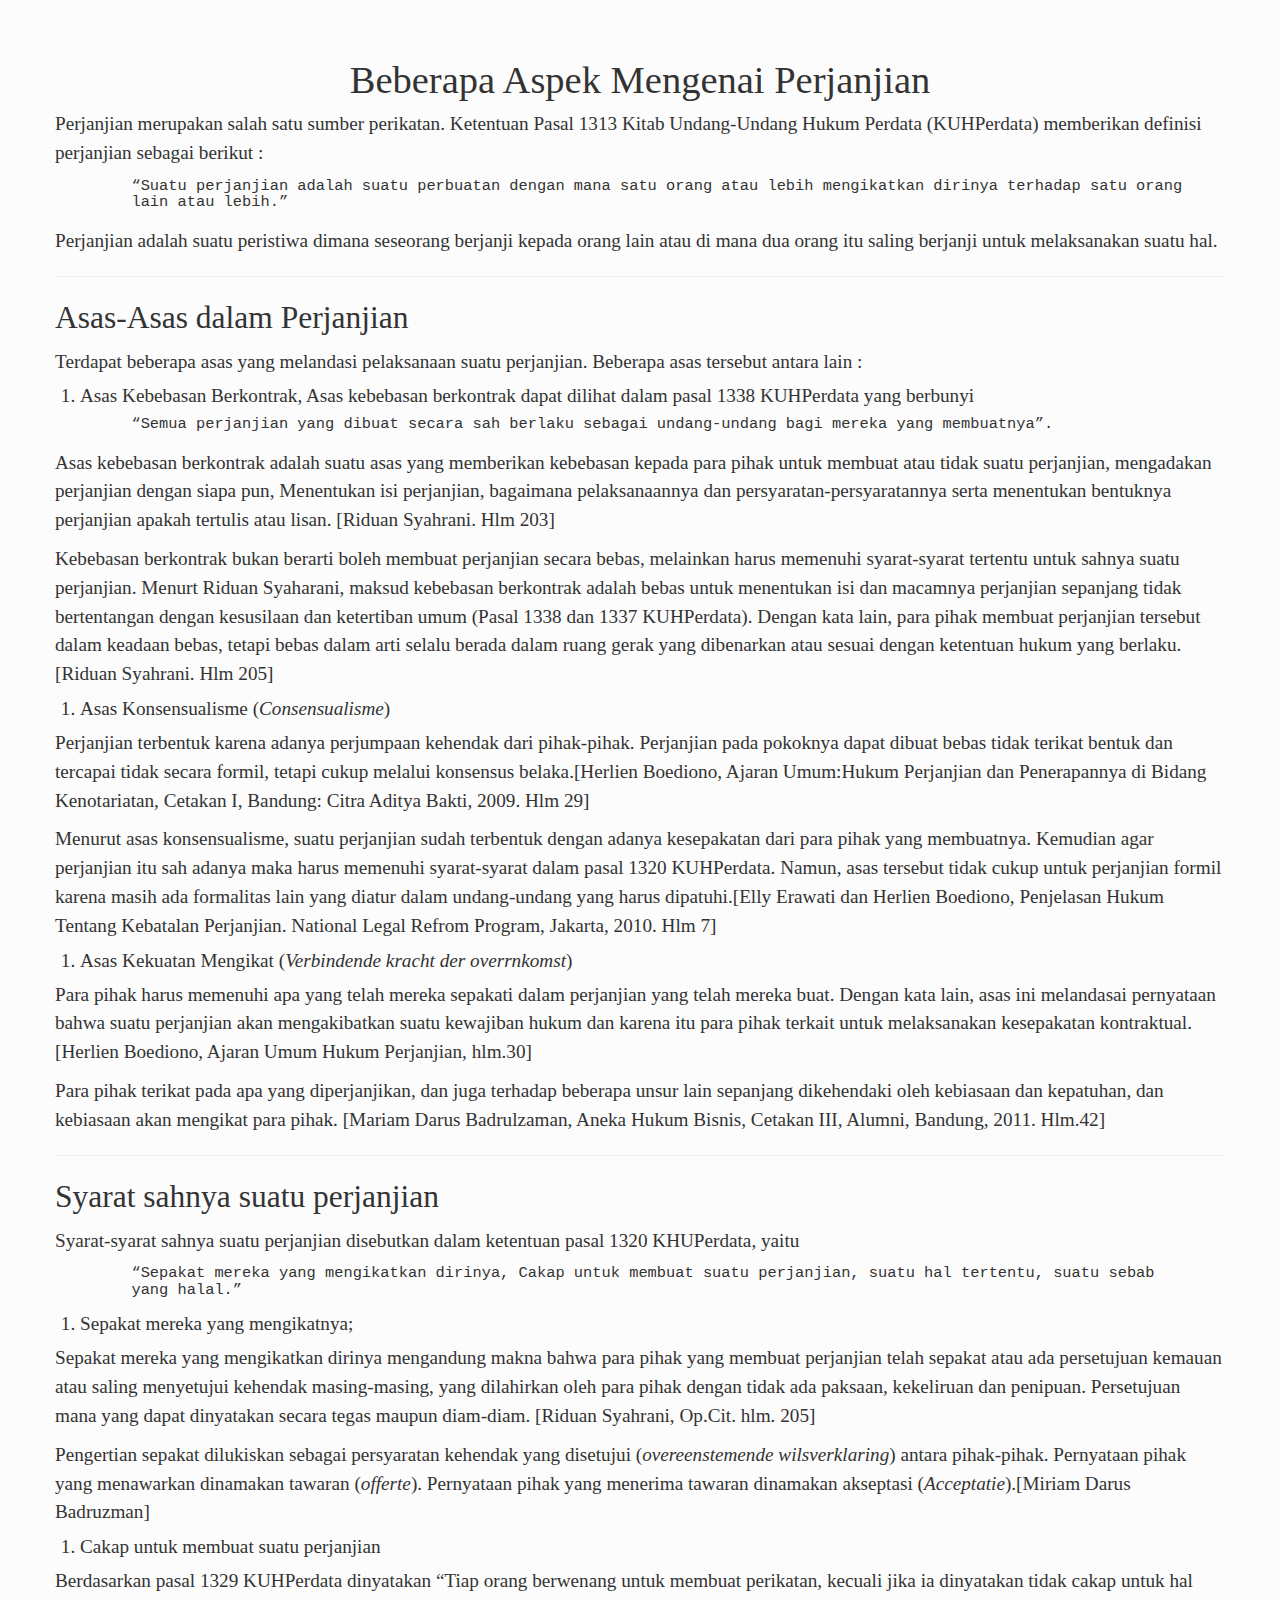
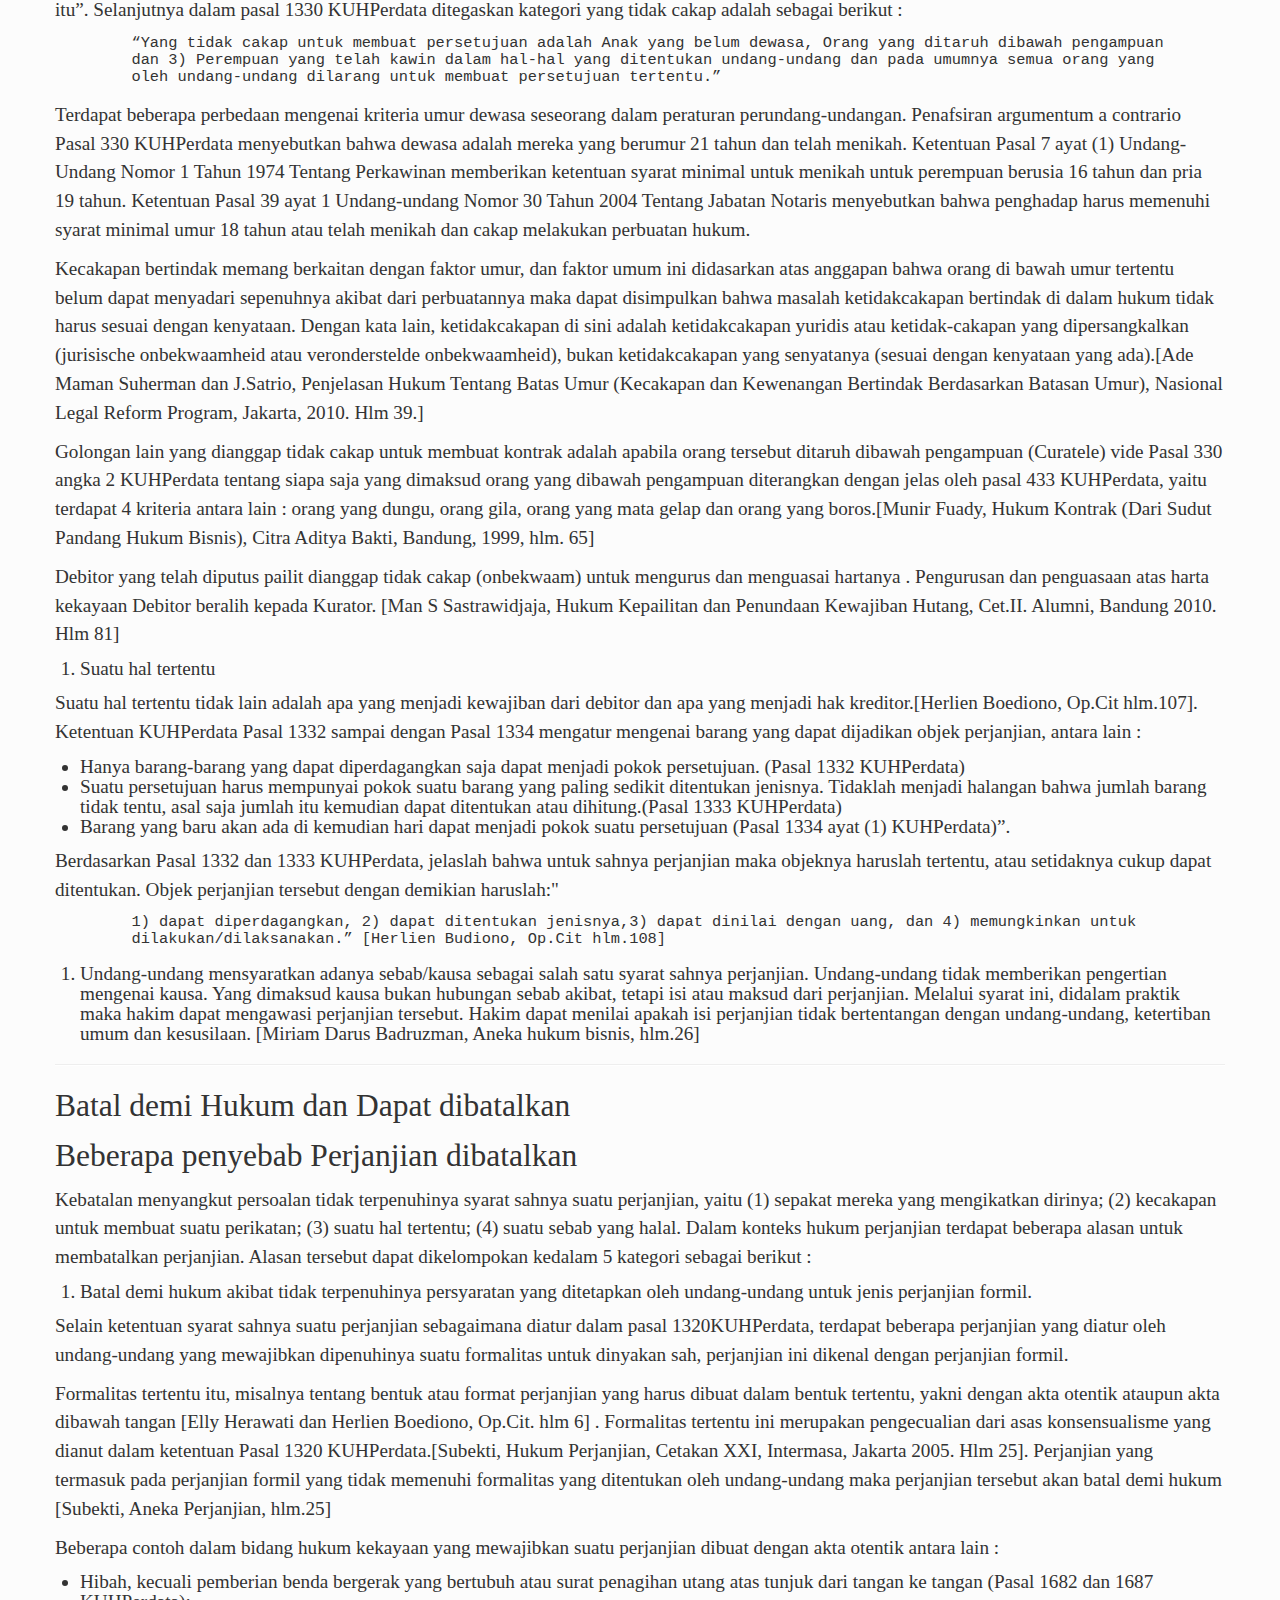
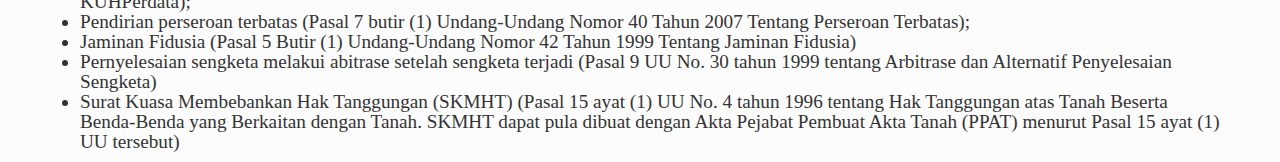
<file: BAB II Beberapa Aspek Perjanjian.html>
<!DOCTYPE html>
<html lang="en">
<head>
	<meta charset="utf-8">
	<title>Indra test site</title>
	<meta name="viewport" content="width=device-width, initial-scale=1.0">
	
	<link rel="stylesheet" type="text/css" href="css/bootstrap.css">
	<!--<link rel="stylesheet" href="css/normalize.css" type="text/css" />-->
	<!--<link rel="stylesheet" href="css/foldy.css" type="text/css" />-->
	<link rel="stylesheet" href="css/stylesheet.css" type="text/css" />
	<link rel="stylesheet" type="text/css" href="css/bootstrap-responsive.min.css">
	
	<!--[if lt IE 9]>
	<script src="http://html5shim.googlecode.com/svn/trunk/html5.js"></script>
	<![endif]-->
	<style>
	</style>
	
</head>
<body>
<div class="container">
<h1>Beberapa Aspek Mengenai Perjanjian</h1>
<p>Perjanjian merupakan salah satu sumber perikatan. Ketentuan Pasal 1313 Kitab Undang-Undang Hukum Perdata (KUHPerdata) memberikan definisi perjanjian sebagai berikut :</p>
<blockquote><p>“Suatu perjanjian adalah suatu perbuatan dengan mana satu orang atau lebih mengikatkan dirinya terhadap satu orang lain atau lebih.”</p></blockquote>

<p>Perjanjian adalah suatu peristiwa dimana seseorang berjanji kepada orang lain atau di mana dua orang itu saling berjanji untuk melaksanakan suatu hal.</p>
<hr/><h2>Asas-Asas dalam Perjanjian</h2>
<p>Terdapat beberapa asas yang melandasi pelaksanaan suatu perjanjian. Beberapa asas tersebut antara lain :</p>
<ol><li>Asas Kebebasan Berkontrak, Asas kebebasan berkontrak dapat dilihat dalam pasal 1338 KUHPerdata yang berbunyi 
</li></ol><blockquote><p>“Semua perjanjian yang dibuat secara sah berlaku sebagai undang-undang bagi mereka yang membuatnya”. </p></blockquote>
<p>Asas kebebasan berkontrak adalah suatu asas yang memberikan kebebasan kepada para pihak untuk membuat atau tidak suatu perjanjian, mengadakan perjanjian dengan siapa pun, Menentukan isi perjanjian, bagaimana pelaksanaannya dan persyaratan-persyaratannya serta menentukan bentuknya perjanjian apakah tertulis atau lisan. [Riduan Syahrani. Hlm 203]</p>
<p>Kebebasan berkontrak bukan berarti boleh membuat perjanjian secara bebas, melainkan harus memenuhi syarat-syarat tertentu untuk sahnya suatu perjanjian. Menurt Riduan Syaharani, maksud kebebasan berkontrak adalah bebas untuk menentukan isi dan macamnya perjanjian sepanjang tidak bertentangan dengan kesusilaan dan ketertiban umum (Pasal 1338 dan 1337 KUHPerdata). Dengan kata lain, para pihak membuat perjanjian tersebut dalam keadaan bebas, tetapi bebas dalam arti selalu berada dalam ruang gerak yang dibenarkan atau sesuai dengan ketentuan hukum yang berlaku. [Riduan Syahrani. Hlm 205]</p>
<ol><li>Asas Konsensualisme (<em>Consensualisme</em>)
</li></ol><p>Perjanjian terbentuk karena adanya perjumpaan kehendak dari pihak-pihak. Perjanjian pada pokoknya dapat dibuat bebas tidak terikat bentuk dan tercapai tidak secara formil, tetapi cukup melalui konsensus belaka.[Herlien Boediono, Ajaran Umum:Hukum Perjanjian dan Penerapannya di Bidang Kenotariatan, Cetakan I, Bandung: Citra Aditya Bakti, 2009. Hlm 29] </p>
<p>Menurut asas konsensualisme, suatu perjanjian sudah terbentuk dengan adanya kesepakatan dari para pihak yang membuatnya. Kemudian agar perjanjian itu sah adanya maka harus memenuhi syarat-syarat dalam pasal 1320 KUHPerdata. Namun, asas tersebut tidak cukup untuk perjanjian formil karena masih ada formalitas lain yang diatur dalam undang-undang yang harus dipatuhi.[Elly Erawati dan Herlien Boediono, Penjelasan Hukum Tentang Kebatalan Perjanjian. National Legal Refrom Program, Jakarta, 2010. Hlm 7] </p>
<ol><li>Asas Kekuatan Mengikat (<em>Verbindende kracht der overrnkomst</em>)
</li></ol><p>Para pihak harus memenuhi apa yang telah mereka sepakati dalam perjanjian yang telah mereka buat. Dengan kata lain, asas ini melandasai pernyataan bahwa suatu perjanjian akan mengakibatkan suatu kewajiban hukum dan karena itu para pihak terkait untuk melaksanakan kesepakatan kontraktual. [Herlien Boediono, Ajaran Umum Hukum Perjanjian, hlm.30]</p>
<p>Para pihak terikat pada apa yang diperjanjikan, dan juga terhadap beberapa unsur lain sepanjang dikehendaki oleh kebiasaan dan kepatuhan, dan kebiasaan akan mengikat para pihak. [Mariam Darus Badrulzaman, Aneka Hukum Bisnis, Cetakan III, Alumni, Bandung, 2011. Hlm.42]</p>
<hr/><h2>Syarat sahnya suatu perjanjian</h2>
<p>Syarat-syarat sahnya suatu perjanjian disebutkan dalam ketentuan pasal 1320 KHUPerdata, yaitu </p>
<blockquote><p>“Sepakat mereka yang mengikatkan dirinya, Cakap untuk membuat suatu perjanjian, suatu hal tertentu, suatu sebab yang halal.”</p></blockquote>

<ol><li>Sepakat mereka yang mengikatnya;
</li></ol><p>Sepakat mereka yang mengikatkan dirinya mengandung makna bahwa para pihak yang membuat perjanjian telah sepakat atau ada persetujuan kemauan atau saling menyetujui kehendak masing-masing, yang dilahirkan oleh para pihak dengan tidak ada paksaan, kekeliruan  dan penipuan. Persetujuan mana yang dapat dinyatakan secara tegas maupun diam-diam. [Riduan Syahrani, Op.Cit. hlm. 205]</p>
<p>Pengertian sepakat dilukiskan sebagai persyaratan kehendak yang disetujui (<em>overeenstemende wilsverklaring</em>) antara pihak-pihak. Pernyataan pihak yang menawarkan dinamakan tawaran (<em>offerte</em>). Pernyataan pihak yang menerima tawaran dinamakan akseptasi (<em>Acceptatie</em>).[Miriam Darus Badruzman]</p>
<ol><li>Cakap untuk membuat suatu perjanjian
</li></ol><p>Berdasarkan pasal 1329 KUHPerdata dinyatakan “Tiap orang berwenang untuk membuat perikatan, kecuali jika ia dinyatakan tidak cakap untuk hal itu”. Selanjutnya dalam pasal 1330 KUHPerdata ditegaskan kategori yang tidak cakap adalah sebagai berikut : </p>
<blockquote><p>“Yang tidak cakap untuk membuat persetujuan adalah 	Anak yang belum dewasa, 	Orang yang ditaruh dibawah pengampuan dan 3)	Perempuan yang telah kawin dalam hal-hal yang ditentukan undang-undang dan pada umumnya semua orang yang oleh undang-undang dilarang untuk membuat persetujuan tertentu.”</p></blockquote>
<p>Terdapat beberapa perbedaan mengenai kriteria umur dewasa seseorang dalam peraturan perundang-undangan. Penafsiran argumentum a contrario Pasal 330 KUHPerdata menyebutkan bahwa dewasa adalah mereka yang berumur 21 tahun dan telah menikah. Ketentuan Pasal 7 ayat (1) Undang-Undang Nomor 1 Tahun 1974 Tentang Perkawinan memberikan ketentuan syarat minimal untuk menikah untuk perempuan berusia 16 tahun dan pria 19 tahun. Ketentuan Pasal 39 ayat 1 Undang-undang Nomor 30 Tahun 2004 Tentang Jabatan Notaris menyebutkan bahwa penghadap harus memenuhi syarat minimal umur 18 tahun atau telah menikah dan cakap melakukan perbuatan hukum.</p>
<p>Kecakapan bertindak memang berkaitan dengan faktor umur, dan faktor umum ini didasarkan atas anggapan bahwa orang di bawah umur tertentu belum dapat menyadari sepenuhnya akibat dari perbuatannya maka dapat disimpulkan bahwa masalah ketidakcakapan bertindak di dalam hukum tidak harus sesuai dengan kenyataan. Dengan kata lain, ketidakcakapan di sini adalah ketidakcakapan yuridis atau ketidak-cakapan yang dipersangkalkan (jurisische onbekwaamheid atau veronderstelde onbekwaamheid), bukan ketidakcakapan yang senyatanya (sesuai dengan kenyataan yang ada).[Ade Maman Suherman dan J.Satrio, Penjelasan Hukum Tentang Batas Umur (Kecakapan dan Kewenangan Bertindak Berdasarkan Batasan Umur), Nasional Legal Reform Program, Jakarta, 2010. Hlm 39.]</p>
<p>Golongan lain yang dianggap tidak cakap untuk membuat kontrak adalah apabila orang tersebut ditaruh dibawah pengampuan (Curatele) vide Pasal 330 angka 2 KUHPerdata tentang siapa saja yang dimaksud orang yang dibawah pengampuan diterangkan dengan jelas oleh pasal 433 KUHPerdata, yaitu terdapat 4 kriteria antara lain : orang yang dungu, orang gila, orang yang mata gelap dan orang yang boros.[Munir Fuady, Hukum Kontrak (Dari Sudut Pandang Hukum Bisnis), Citra Aditya Bakti, Bandung, 1999, hlm. 65]</p>
<p>Debitor yang telah diputus pailit dianggap tidak cakap (onbekwaam) untuk mengurus dan menguasai hartanya . Pengurusan dan penguasaan atas harta kekayaan Debitor beralih kepada Kurator. [Man S Sastrawidjaja, Hukum Kepailitan dan Penundaan Kewajiban Hutang, Cet.II. Alumni, Bandung 2010. Hlm 81]</p>
<ol><li>Suatu hal tertentu 
</li></ol><p>Suatu hal tertentu tidak lain adalah apa yang menjadi kewajiban dari debitor dan apa yang menjadi hak kreditor.[Herlien Boediono, Op.Cit hlm.107]. Ketentuan KUHPerdata Pasal 1332 sampai dengan Pasal 1334 mengatur mengenai barang yang dapat dijadikan objek perjanjian, antara lain : </p>
<ul><li>Hanya barang-barang yang dapat diperdagangkan saja dapat menjadi pokok persetujuan. (Pasal 1332 KUHPerdata)
</li><li>Suatu persetujuan harus mempunyai pokok suatu barang yang paling sedikit ditentukan jenisnya. Tidaklah menjadi halangan bahwa jumlah barang tidak tentu, asal saja jumlah itu kemudian dapat ditentukan atau dihitung.(Pasal 1333 KUHPerdata)
</li><li>Barang yang baru akan ada di kemudian hari dapat menjadi pokok suatu persetujuan (Pasal 1334 ayat (1) KUHPerdata)”.
</li></ul><p>Berdasarkan Pasal 1332 dan 1333 KUHPerdata, jelaslah bahwa untuk sahnya perjanjian maka objeknya haruslah tertentu, atau setidaknya cukup dapat ditentukan. Objek perjanjian tersebut dengan demikian haruslah:"</p>
<blockquote><p>1)	dapat diperdagangkan, 2)	dapat ditentukan jenisnya,3)	dapat dinilai dengan uang, dan 4)	memungkinkan untuk dilakukan/dilaksanakan.” [Herlien Budiono, Op.Cit hlm.108]</p></blockquote>
<ol><li>Undang-undang mensyaratkan adanya sebab/kausa sebagai salah satu syarat sahnya perjanjian. Undang-undang tidak memberikan pengertian mengenai kausa. Yang dimaksud kausa bukan hubungan sebab akibat, tetapi isi atau maksud dari perjanjian. Melalui syarat ini, didalam praktik maka hakim dapat mengawasi perjanjian tersebut. Hakim dapat menilai apakah isi perjanjian tidak bertentangan dengan undang-undang, ketertiban umum dan kesusilaan. [Miriam Darus Badruzman, Aneka hukum bisnis, hlm.26]
</li></ol><hr/><h2>Batal demi Hukum dan Dapat dibatalkan</h2>

<h2>Beberapa penyebab Perjanjian dibatalkan</h2>
<p>Kebatalan menyangkut persoalan tidak terpenuhinya syarat sahnya suatu perjanjian, yaitu (1) sepakat mereka yang mengikatkan dirinya; (2) kecakapan untuk membuat suatu perikatan; (3) suatu hal tertentu; (4) suatu sebab yang halal. Dalam konteks hukum perjanjian terdapat beberapa alasan untuk membatalkan perjanjian. Alasan tersebut dapat dikelompokan kedalam 5 kategori sebagai berikut :</p>
<ol><li>Batal demi hukum akibat tidak terpenuhinya persyaratan yang ditetapkan oleh undang-undang untuk jenis perjanjian formil.
</li></ol><p>Selain ketentuan syarat sahnya suatu perjanjian sebagaimana diatur dalam pasal 1320KUHPerdata, terdapat beberapa perjanjian yang diatur oleh undang-undang yang mewajibkan dipenuhinya suatu formalitas untuk dinyakan sah, perjanjian ini dikenal dengan perjanjian formil.</p>
<p>Formalitas tertentu itu, misalnya tentang bentuk atau format perjanjian yang harus dibuat dalam bentuk tertentu, yakni dengan akta otentik ataupun akta dibawah tangan [Elly Herawati dan Herlien Boediono, Op.Cit. hlm 6] . Formalitas tertentu ini merupakan pengecualian dari asas konsensualisme yang dianut dalam ketentuan Pasal 1320 KUHPerdata.[Subekti, Hukum Perjanjian, Cetakan XXI, Intermasa, Jakarta 2005. Hlm 25]. Perjanjian yang termasuk pada perjanjian formil yang tidak memenuhi formalitas yang ditentukan oleh undang-undang maka perjanjian tersebut akan batal demi hukum [Subekti, Aneka Perjanjian, hlm.25]</p>
<p>Beberapa contoh dalam bidang hukum kekayaan yang mewajibkan suatu perjanjian dibuat dengan akta otentik antara lain :</p>
<ul><li>Hibah, kecuali pemberian benda bergerak yang bertubuh atau surat penagihan utang atas tunjuk dari tangan ke tangan (Pasal 1682 dan 1687 KUHPerdata);
</li><li>Pendirian perseroan terbatas (Pasal 7 butir (1) Undang-Undang Nomor 40 Tahun 2007 Tentang Perseroan Terbatas);
</li><li>Jaminan Fidusia (Pasal 5 Butir (1) Undang-Undang Nomor 42 Tahun 1999 Tentang Jaminan Fidusia)
</li><li>Pernyelesaian sengketa melakui abitrase setelah sengketa terjadi (Pasal 9 UU No. 30 tahun 1999 tentang Arbitrase dan Alternatif Penyelesaian Sengketa)
</li><li>Surat Kuasa Membebankan Hak Tanggungan (SKMHT) (Pasal 15 ayat (1) UU No. 4 tahun 1996 tentang Hak Tanggungan atas Tanah Beserta Benda-Benda yang Berkaitan dengan Tanah. SKMHT dapat pula dibuat dengan Akta Pejabat Pembuat Akta Tanah (PPAT) menurut Pasal 15 ayat (1) UU tersebut)
</li></ul><p></p>
<p></p>
<p></p>
<p></p>
</div>
</body>
</html>
</file>
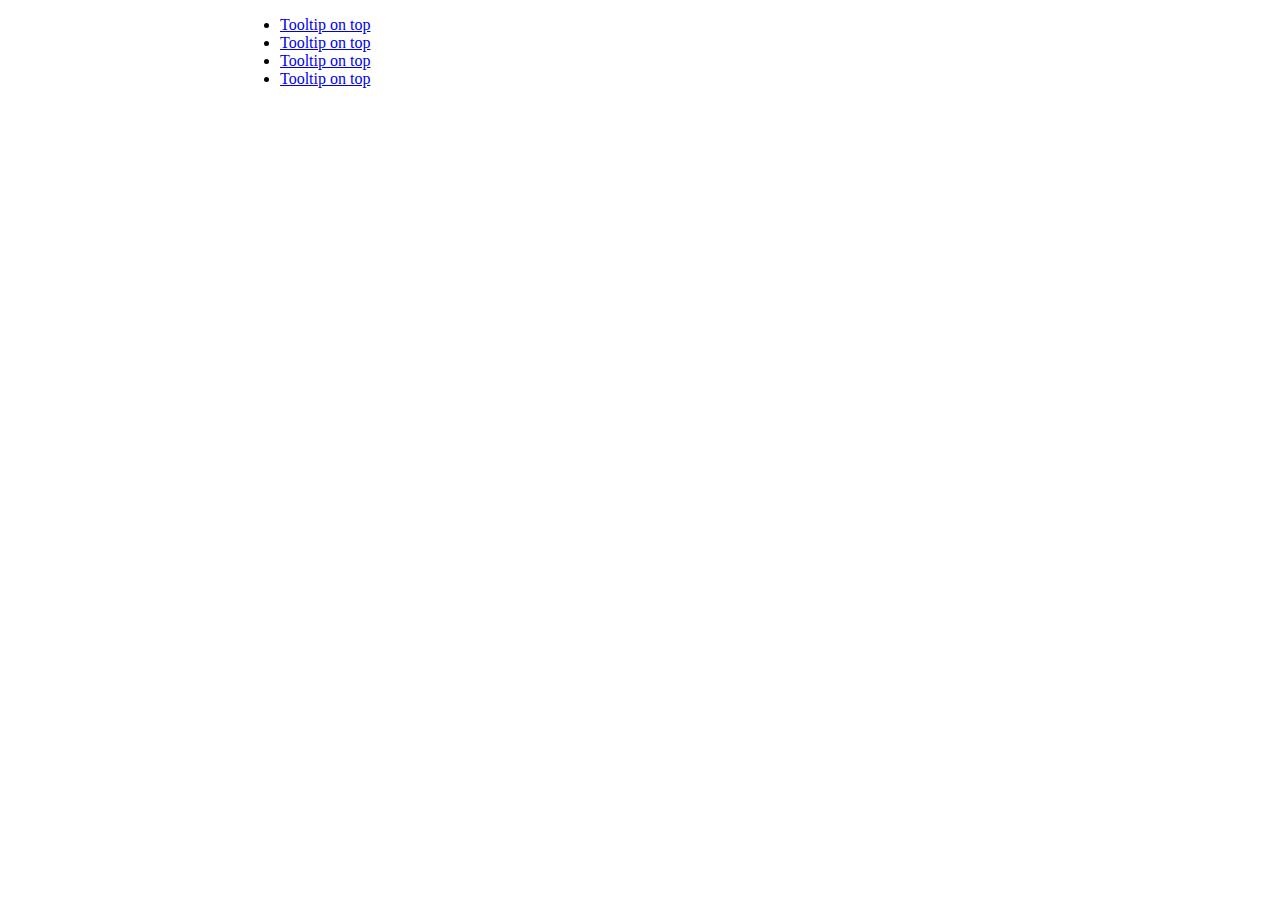
<file: font/davy/demo.html>
<!DOCTYPE html PUBLIC "-//W3C//DTD XHTML 1.0 Strict//EN"
	"http://www.w3.org/TR/xhtml1/DTD/xhtml1-strict.dtd">

<html xmlns="http://www.w3.org/1999/xhtml" xml:lang="en" lang="en">
<head>
	<meta http-equiv="Content-Type" content="text/html; charset=utf-8"/>

	<title>Font Face Demo</title>
	<link rel="stylesheet" href="stylesheet.css" type="text/css" charset="utf-8">
	<style type="text/css" media="screen">
		h1.fontface {font: 60px/68px 'DavysRegular', Arial, sans-serif;letter-spacing: 0;}

		p.style1 {font: 18px/27px 'DavysRegular', Arial, sans-serif;}
		
		#container {
			width: 800px;
			margin-left: auto;
			margin-right: auto;
		}
	</style>
</head>

<body>
	<div id="container">
	<ul>
	<li><a href="#" rel="tooltip" data-placement="top" data-original-title="Tooltip on top">Tooltip on top</a></li>
	<li><a href="#" rel="tooltip" data-placement="top" data-original-title="Tooltip on top">Tooltip on top</a></li>
	<li><a href="#" rel="tooltip" data-placement="top" data-original-title="Tooltip on top">Tooltip on top</a></li>
	<li><a href="#" rel="tooltip" data-placement="top" data-original-title="Tooltip on top">Tooltip on top</a></li>
	</ul>
	</div>
</html>
</file>
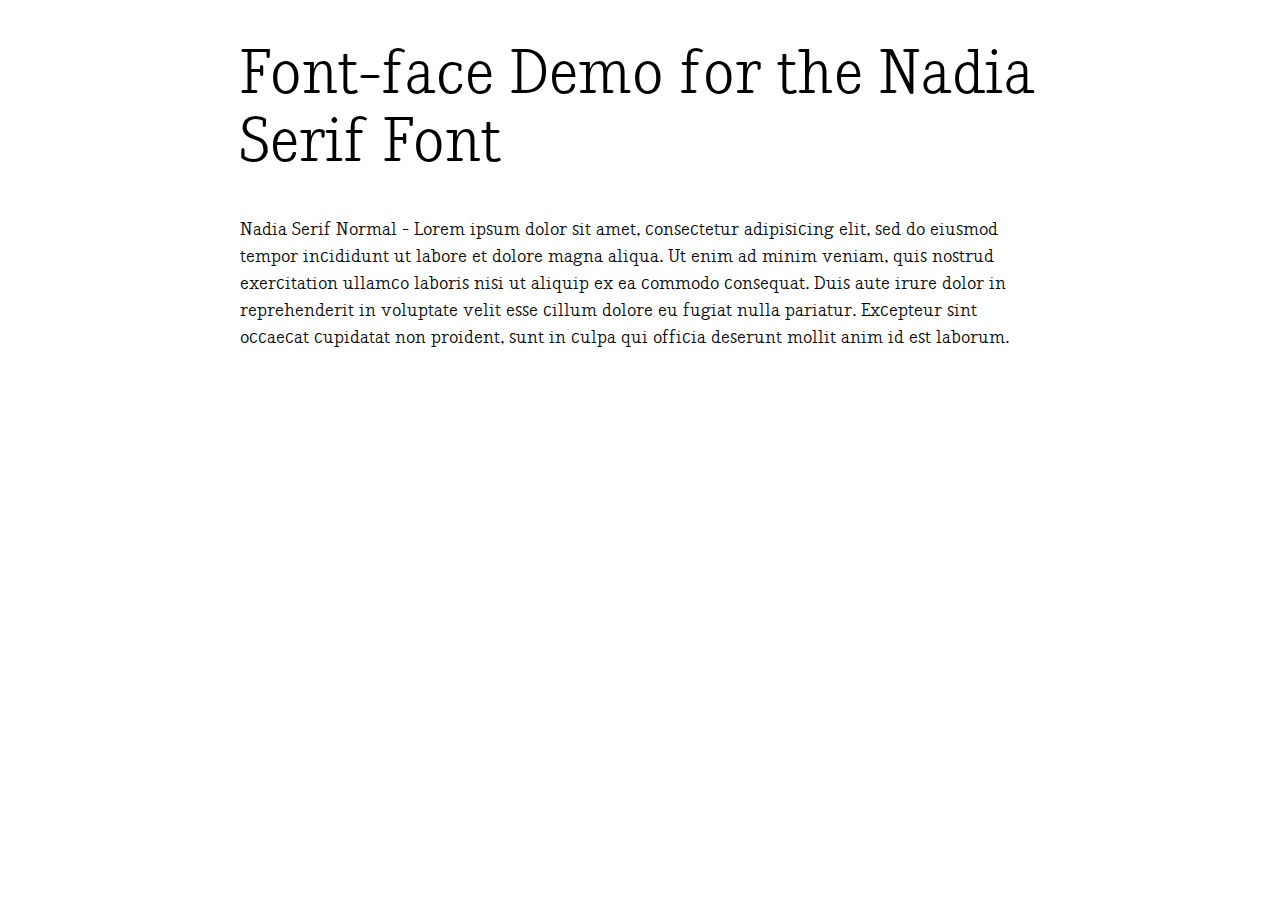
<file: font/nadias/demo.html>
<!DOCTYPE html PUBLIC "-//W3C//DTD XHTML 1.0 Strict//EN"
	"http://www.w3.org/TR/xhtml1/DTD/xhtml1-strict.dtd">

<html xmlns="http://www.w3.org/1999/xhtml" xml:lang="en" lang="en">
<head>
	<meta http-equiv="Content-Type" content="text/html; charset=utf-8"/>

	<title>Font Face Demo</title>
	<link rel="stylesheet" href="stylesheet.css" type="text/css" charset="utf-8">
	<style type="text/css" media="screen">
		h1.fontface {font: 60px/68px 'NadiaSerifNormal', Arial, sans-serif;letter-spacing: 0;}

		p.style1 {font: 18px/27px 'NadiaSerifNormal', Arial, sans-serif;}
		
		#container {
			width: 800px;
			margin-left: auto;
			margin-right: auto;
		}
	</style>
</head>

<body>
	<div id="container">
		<h1 class="fontface">Font-face Demo for the Nadia Serif Font</h1>
	
	 

	<p class="style1">Nadia Serif Normal - Lorem ipsum dolor sit amet, consectetur adipisicing elit, sed do eiusmod tempor incididunt ut labore et dolore magna aliqua. Ut enim ad minim veniam, quis nostrud exercitation ullamco laboris nisi ut aliquip ex ea commodo consequat. Duis aute irure dolor in reprehenderit in voluptate velit esse cillum dolore eu fugiat nulla pariatur. Excepteur sint occaecat cupidatat non proident, sunt in culpa qui officia deserunt mollit anim id est laborum.</p>

		</div>
</body>
</html>
</file>
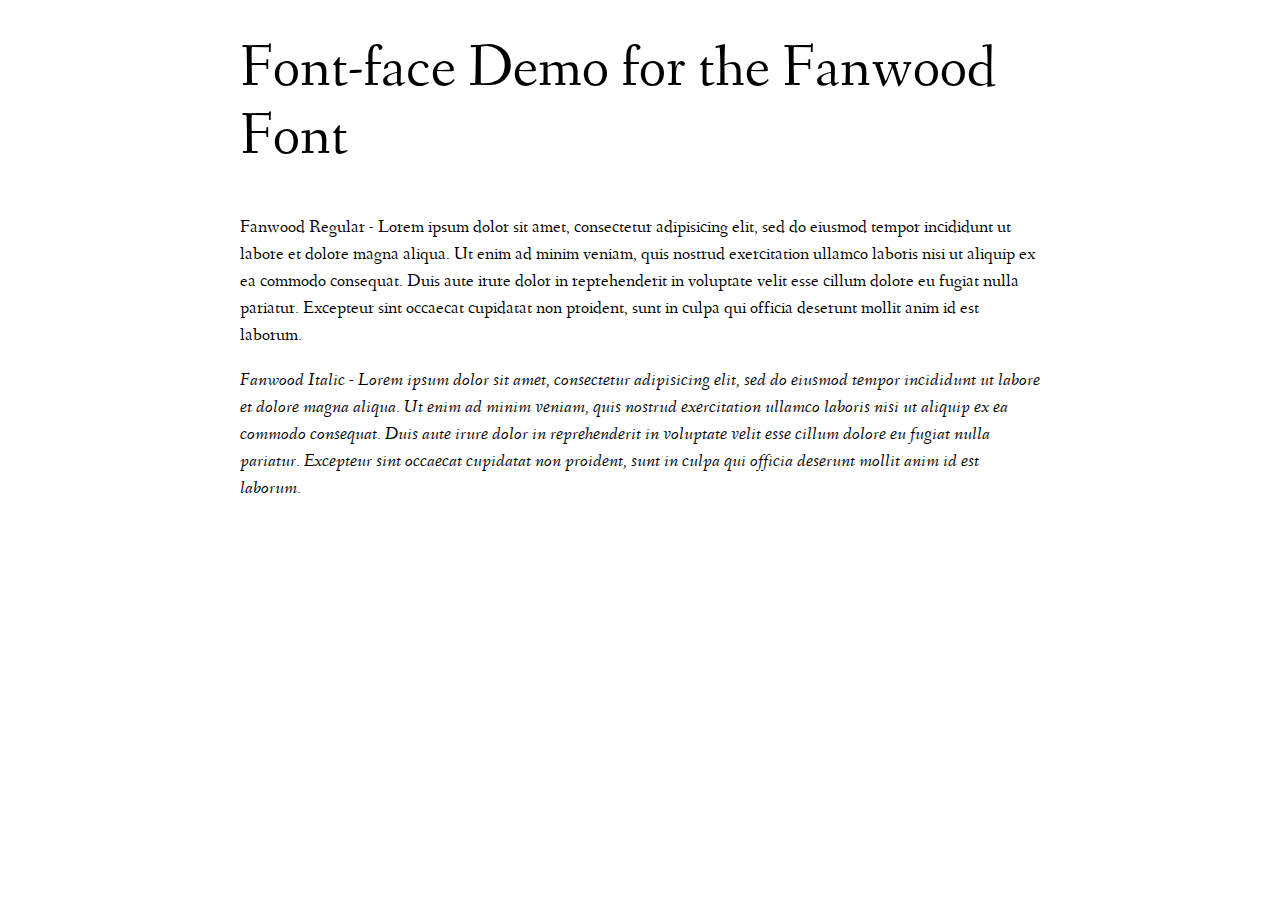
<file: Fonts/fanwood/demo.html>
<!DOCTYPE html PUBLIC "-//W3C//DTD XHTML 1.0 Strict//EN"
	"http://www.w3.org/TR/xhtml1/DTD/xhtml1-strict.dtd">

<html xmlns="http://www.w3.org/1999/xhtml" xml:lang="en" lang="en">
<head>
	<meta http-equiv="Content-Type" content="text/html; charset=utf-8"/>

	<title>Font Face Demo</title>
	<link rel="stylesheet" href="stylesheet.css" type="text/css" />
	<style type="text/css" media="screen">
		h1.fontface {font: 60px/68px 'FanwoodRegular', Arial, sans-serif;letter-spacing: 0;}

		p.style1 {font: 18px/27px 'FanwoodRegular', Arial, sans-serif;}
		p.style2 {font: 18px/27px 'FanwoodItalic', Arial, sans-serif;}
		
		#container {
			width: 800px;
			margin-left: auto;
			margin-right: auto;
		}
	</style>
</head>

<body>
	<div id="container">
		<h1 class="fontface">Font-face Demo for the Fanwood Font</h1>
	
	 

	<p class="style1">Fanwood Regular - Lorem ipsum dolor sit amet, consectetur adipisicing elit, sed do eiusmod tempor incididunt ut labore et dolore magna aliqua. Ut enim ad minim veniam, quis nostrud exercitation ullamco laboris nisi ut aliquip ex ea commodo consequat. Duis aute irure dolor in reprehenderit in voluptate velit esse cillum dolore eu fugiat nulla pariatur. Excepteur sint occaecat cupidatat non proident, sunt in culpa qui officia deserunt mollit anim id est laborum.</p>

	 

	<p class="style2">Fanwood Italic - Lorem ipsum dolor sit amet, consectetur adipisicing elit, sed do eiusmod tempor incididunt ut labore et dolore magna aliqua. Ut enim ad minim veniam, quis nostrud exercitation ullamco laboris nisi ut aliquip ex ea commodo consequat. Duis aute irure dolor in reprehenderit in voluptate velit esse cillum dolore eu fugiat nulla pariatur. Excepteur sint occaecat cupidatat non proident, sunt in culpa qui officia deserunt mollit anim id est laborum.</p>

		</div>
</body>
</html>
</file>
<file: css/foldy.css>
/*------------------------------------------------------------

	Style.css

	Created by:	Dave Rupert
	Contact:		http://github.com/davatron5000/foldy960

	Copyright 2012
	License:	  WTFPL + "Not going to maintain this because
              the rent is too damn high licence."

--------------------------------------------------------------*/

/* Responsive Resets
-------------------------------------------------------------- */
@-o-viewport {
  width: device-width;
}
@-ms-viewport {
  width: device-width;
}
@viewport {
  width: device-width;
}

html {
  overflow-y: auto;
}

img,
audio,
video,
canvas {
  max-width: 100%;
}

/* Grid > 6 Column Mobile First
-------------------------------------------------------------- */
.container {
  /*
    The `max-width` property is the width governer. I dare you to experiment
    with setting this larger, something like 1280px.
  */
	max-width: 1280px;
	width:92%;
	margin:0px auto;
	position: relative;
}

.row {
  clear: both;
}

@media screen and (min-width: 480px) {
  .container {
    width: 98%;
  }

  .grid-1,
  .grid-2,
  .grid-3,
  .grid-4,
  .grid-5,
  .grid-6,
  .grid-half,
  .grid-full,
  .grid-unit {
    float: left;
    width:96.969696969697%;
    margin:0 1.515151515152% 1em;
  }

  .gallery .grid-unit,
  .grid-half {
    width:46.969696969697%;
    margin: 0 1.515151515152% 1em;
  }

  .grid-flow-opposite{
    float:right
  }

}

@media screen and (min-width: 640px) {
  .grid-1     { width: 13.636363636364%; }
  .grid-2     { width: 30.30303030303%; }
  .grid-3,
  .grid-half  { width: 46.969696969697%; }
  .grid-4     { width: 63.636363636364%; }
  .grid-5     { width: 80.30303030303%; }
  .grid-6,
  .grid-full  { width: 96.969696969697%; }

  .gallery .grid-unit {
    width: 30.30303030303%;
  }

  .content-pad-right {
    padding-right: 4%; /* Use (or don't) as necessary. */
  }

  .content-pad-left {
    padding-left: 4%;
  }

}

/* Micro Clearfix - http://nicolasgallagher.com/micro-clearfix-hack/
For best results, use your favorite clearfix here.
-------------------------------------------------------------- */
.cf:before, .cf:after { content:""; display:table; }
.cf:after { clear:both; }
.cf { zoom:1; } /* For IE 6/7 (trigger hasLayout) */

/* Layout
-------------------------------------------------------------- */
body {
  font: 100%/1.5 sans-serif;
}

section {
  margin-bottom: 2em;
}

footer {
  font-size: 0.9em;
  border-top: 1px solid #ccc;
  padding: 0.5em 0 2.5em;
}

/* Typography
-------------------------------------------------------------- */
.heading {
  font-size: 3em;
  margin: 0;
}

.sub-heading {
  font-size: 2em;
  margin-bottom: 0.5em;
}

a {
  color: #0066cc;
}

a:focus,
a:hover {
  color: #003399;
}

/* Elements
-------------------------------------------------------------- */
figure {
  margin: 0;
  background: #f8f8f8;
}

figcaption {
  padding: 0.5em 1em 1em;
  font-size: 0.875em;
}

code {
  padding: 0.5em;
  background: #efefef;
}

/* Helpers
-------------------------------------------------------------- */
.show-grid div[class*='grid-'] {
  background-color: #eee;
  -webkit-box-sizing: border-box;
  -moz-box-sizing: border-box;
  box-sizing: border-box;
  display: block;
  padding: 0.5em 1em;
  margin-bottom: 1em;
  text-align: center;
}

li {
	list-style: none;
}
</file>
<file: css/stylesheet.css>
.imfellfont {
  font-family: im_fell, Georgia, Times, Serif;
  font-weight: normal;
  text-align: center;
}
.linlibertinefont {
  font-family: linlibertine, Times, serif;
}
.fanwoodfont {
  font-family: fanwood, georgia, times, serif;
}
.nadiafont {
  font-family: nadiaserif, courier, mono;
}
.ornamentfont {
  font-family: davys;
  margin: 0 0.2em;
}
html {
  background-color: #fcfcfc;
}
body {
  padding-top: 50px;
  background-color: #fcfcfc;
  font-family: linlibertine, Times, serif;
  font-size: 1.2em;
  line-height: 1.5em;
}
h1 {
  font-family: im_fell, Georgia, Times, Serif;
  font-weight: normal;
  text-align: center;
}
h2,
h3,
h4,
h5,
h6 {
  font-family: fanwood, georgia, times, serif;
  font-weight: normal;
}
h3 {
  font-size: 1.2em;
}
header {
  font-family: im_fell, Georgia, Times, Serif;
  text-align: center;
  font-weight: normal;
  margin: 2em 0;
}
header h1 {
  font-size: 3em;
}
header h2 {
  font-size: 2em;
}
article hr {
  border-width: 0;
  text-align: center;
}
article hr:after {
  font-family: davys;
  margin: 0 0.2em;
  content: "a";
  position: relative;
  top: -0.5em;
}
blockquote {
  font-family: nadiaserif, courier, mono;
  font-size: .8em;
  margin: 0 2em 1em 4em;
  border-left: none;
}
blockquote p {
  font-size: 1em;
  line-height: 1.1em;
}
a {
  color: 80% #000000;
}
.footnote {
  font-family: fanwood, georgia, times, serif;
  font-size: .8em;
  position: relative;
  top: -0.5em;
}
.chaptertext {
  text-align: center;
  font-size: .5em;
  line-height: .5em;
}
.chaptertext:after {
  font-family: davys;
  margin: 0 0.2em;
  content: "y";
}
.chaptertext:before {
  font-family: davys;
  margin: 0 0.2em;
  content: "y";
}
.subtitle {
  text-align: center;
  font-size: 1.5em;
}
.subtitle:before {
  font-family: davys;
  margin: 0 0.2em;
  content: "u";
}
.subtitle:after {
  font-family: davys;
  margin: 0 0.2em;
  content: "v";
}
.toc-title:before {
  font-family: davys;
  margin: 0 0.2em;
  content: "R";
}
.toc-title:after {
  font-family: davys;
  margin: 0 0.2em;
  content: "T";
}
.aoc {
  float: left;
  margin: 0 5px 5px 0;
  max-width: 80px;
}
.toc-container {
  text-align: center;
}
.toc-container ul {
  list-style: none;
  margin: 0;
  padding: 0;
}
.toc-container a:hover {
  text-decoration: none;
}
.contract-container {
  border: 3px double #666;
  padding: 1em;
  margin: 1em 0;
  font-size: .8em;
  line-height: 1.1em;
  color: #333;
  font-size: 1em;
  line-height: 1.5em;
  font-family: nadiaserif, courier, mono;
  font-weight: normal;
}
.contract-container h2 {
  text-align: center;
}
.contract-container h3,
.contract-container h4 {
  text-align: center;
  font-family: nadiaserif, courier, mono;
  padding: 0 1em 1em;
}
.contract-container ol,
.contract-container ul {
  margin-left: 3em;
  line-height: 1.5em;
}
.contract-container p {
  margin-bottom: 0;
}
.attribute {
  border: 3px double #666;
  padding: 1em;
  margin: 1em 0;
  font-size: .8em;
  line-height: 1.1em;
  color: #333;
}
.attribute h2 {
  text-align: center;
}
@media (min-width: 768px) and (max-width: 979px) {
  
}
@media (max-width: 767px) {
  
}
@media (min-width: 1200px) {
  .autocolumn {
    text-indent: none;
    -webkit-column-count: 3;
    -moz-column-count: 3;
    column-count: 3;
    -webkit-column-gap: 20px;
    -moz-column-gap: 20px;
    column-gap: 20px;
    -webkit-column-rule: 1px solid #ccc;
    -moz-column-rule: 1px solid #ccc;
    column-rule: 1px solid #ccc;
  }
  .autocolumn ul {
    margin: 0;
  }
}
@media (min-width: 768px) and (max-width: 979px) {
  header h1 {
    font-size: 2em;
  }
  h1 {
    font-size: 2em;
    line-height: 1em;
  }
  h2 {
    font-size: 1.3em;
    line-height: 1em;
  }
  .autocolumn {
    text-indent: none;
    -webkit-column-count: 2;
    -moz-column-count: 2;
    column-count: 2;
    -webkit-column-gap: 20px;
    -moz-column-gap: 20px;
    column-gap: 20px;
    -webkit-column-rule: 1px solid #ccc;
    -moz-column-rule: 1px solid #ccc;
    column-rule: 1px solid #ccc;
  }
  .autocolumn ul {
    margin: 0;
  }
}
@media (max-width: 767px) {
  
}
@media (max-width: 480px) {
  body {
    font-size: 1em;
  }
  h1 {
    font-size: 1.5em;
    margin-bottom: 1em;
  }
  blockquote {
    margin-left: 0px;
  }
  .subtitle {
    margin-bottom: 1em;
    font-size: 1.2em;
  }
  .subtitle:before {
    display: none;
  }
  .subtitle::after {
    display: none;
  }
  .autocolumn {
    text-indent: none;
    -webkit-column-count: 1;
    -moz-column-count: 1;
    column-count: 1;
    -webkit-column-gap: 20px;
    -moz-column-gap: 20px;
    column-gap: 20px;
    -webkit-column-rule: 1px solid #ccc;
    -moz-column-rule: 1px solid #ccc;
    column-rule: 1px solid #ccc;
  }
  .autocolumn ul {
    margin: 0;
  }
}
@media (max-width: 979px) {
  
}
@media (min-width: 980px) {
  
}
</file>
<file: font/davy/stylesheet.css>
/* Generated by Font Squirrel (http://www.fontsquirrel.com) on December 15, 2012 11:01:40 AM America/New_York */



@font-face {
    font-family: 'DavysRegular';
    src: url('DavysDingbats-webfont.eot');
    src: url('DavysDingbats-webfont.eot?#iefix') format('embedded-opentype'),
         url('DavysDingbats-webfont.woff') format('woff'),
         url('DavysDingbats-webfont.ttf') format('truetype'),
         url('DavysDingbats-webfont.svg#DavysRegular') format('svg');
    font-weight: normal;
    font-style: normal;

}
</file>
<file: font/nadias/stylesheet.css>
/* Generated by Font Squirrel (http://www.fontsquirrel.com) on December 15, 2012 09:06:47 AM America/New_York */



@font-face {
    font-family: 'NadiaSerifNormal';
    src: url('nadia_serif-webfont.eot');
    src: url('nadia_serif-webfont.eot?#iefix') format('embedded-opentype'),
         url('nadia_serif-webfont.woff') format('woff'),
         url('nadia_serif-webfont.ttf') format('truetype'),
         url('nadia_serif-webfont.svg#NadiaSerifNormal') format('svg');
    font-weight: normal;
    font-style: normal;

}
</file>
<file: Fonts/fanwood/stylesheet.css>
/* Generated by Font Squirrel (http://www.fontsquirrel.com) on December 13, 2012 08:09:58 PM America/New_York */



@font-face {
    font-family: 'FanwoodRegular';
    src: url('Fanwood-webfont.eot');
    src: url('Fanwood-webfont.eot?#iefix') format('embedded-opentype'),
         url('Fanwood-webfont.woff') format('woff'),
         url('Fanwood-webfont.ttf') format('truetype'),
         url('Fanwood-webfont.svg#FanwoodRegular') format('svg');
    font-weight: normal;
    font-style: normal;

}

@font-face {
    font-family: 'FanwoodItalic';
    src: url('Fanwood-Italic-webfont.eot');
    src: url('Fanwood-Italic-webfont.eot?#iefix') format('embedded-opentype'),
         url('Fanwood-Italic-webfont.woff') format('woff'),
         url('Fanwood-Italic-webfont.ttf') format('truetype'),
         url('Fanwood-Italic-webfont.svg#FanwoodItalic') format('svg');
    font-weight: normal;
    font-style: normal;

}
</file>
